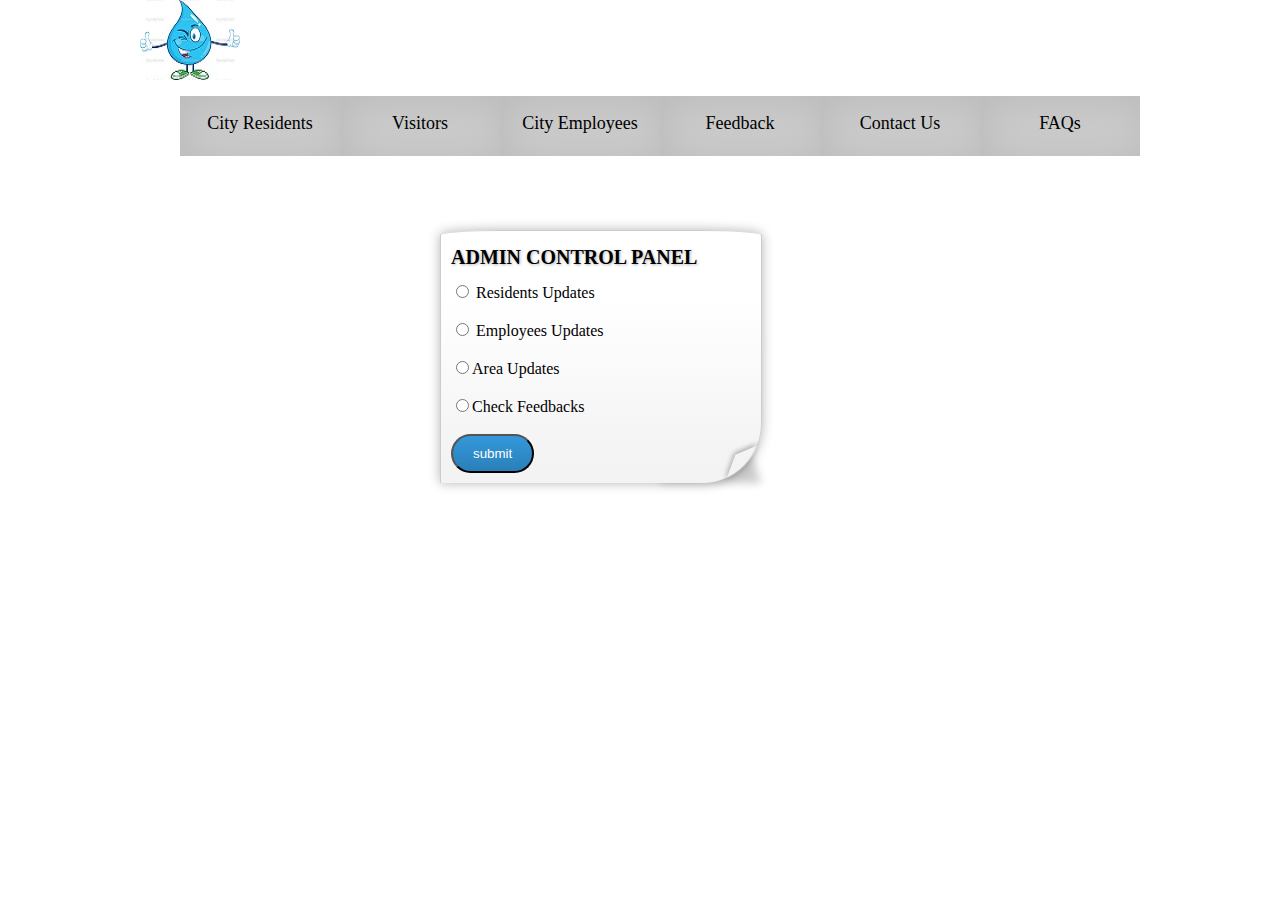
<file: admin_login_main.html>
<!DOCTYPE html PUBLIC "-//W3C//DTD XHTML 1.0 Transitional//EN" "http://www.w3.org/TR/xhtml1/DTD/xhtml1-transitional.dtd">
<html xmlns="http://www.w3.org/1999/xhtml">
<head>
<meta http-equiv="Content-Type" content="text/html; charset=utf-8" />
<link href="layout.css" rel="stylesheet" type="text/css" />
<link href="admin_login_main.css" rel="stylesheet" type="text/css" />
<title>ADMIN LOGIN</title>
</head>



<body>
 <div id="logo">
  <img src="logo.jpg" />
 </div>
  <div id="menu">
   <nav>
     <ul>
       <li><a href="residentlogin.php">City Residents</a></li>
       <li><a href="visitor.php">Visitors</a></li>
       <li><a href="employee.html">City Employees</a></li>
       <li><a href="feedback_form.html">Feedback</a></li>
       <li><a href="contactus.html">Contact Us</a></li>
	    <li><a href="FAQs.html">FAQs</a></li>
     </ul>
    </nav>
  </div>

  
  <div id="center" class="box6">
  <form action="updateprocess.php" method="POST">
     <h1>ADMIN CONTROL PANEL</h1> 
	 <input type="radio" name="update"  value="resident"> Residents Updates<br/><br/>
     <input type="radio" name="update"  value="employee"> Employees Updates<br><br/>
	 <input type="radio" name="update"  value="areainfo">Area Updates<br><br/>
	 <input type="radio" name="update"  value="feedback">Check Feedbacks<br><br/>
	 <input type="submit" name="submit" value="submit" class="btn">

  </form>
  </div>
  </body>
</html>
</file>
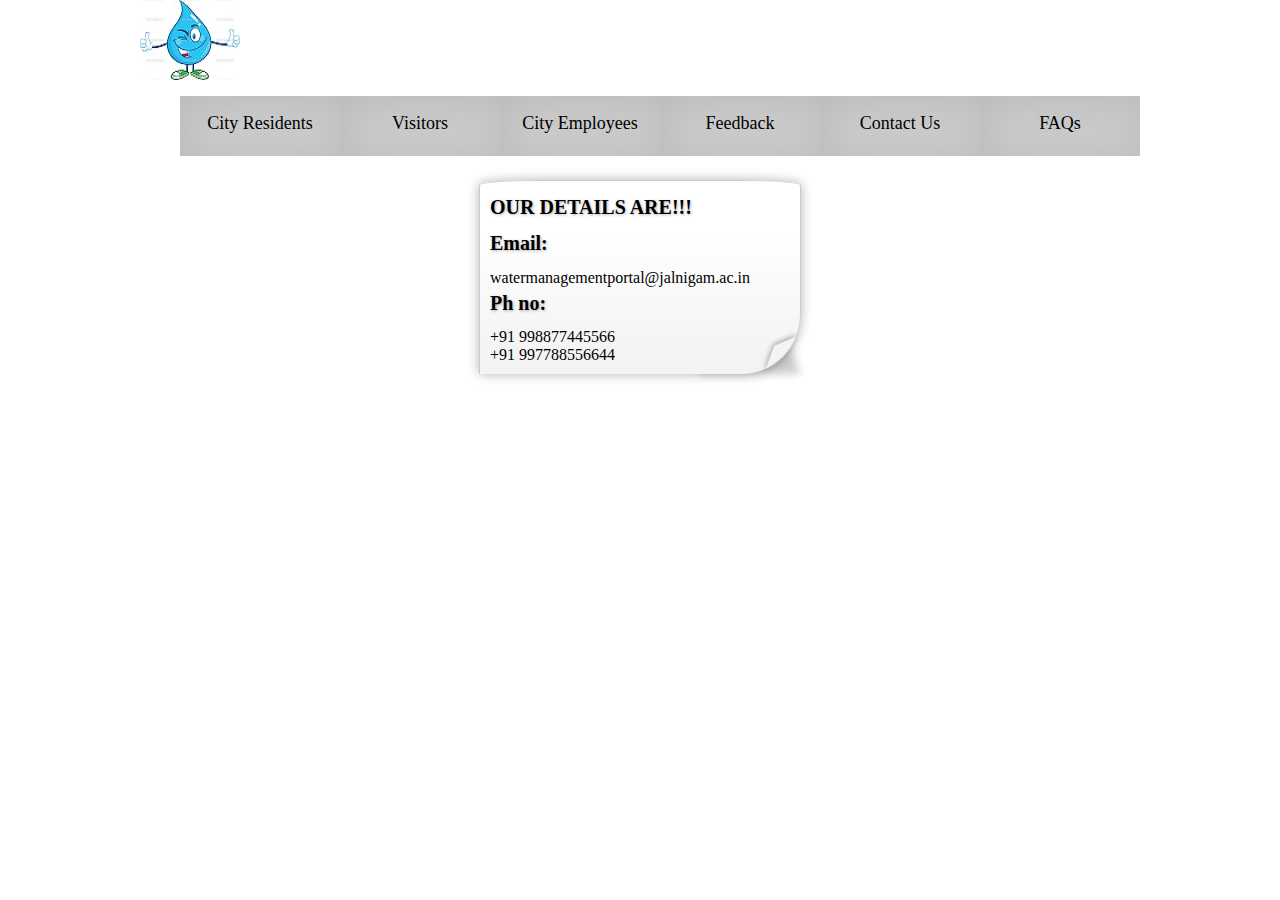
<file: contactus.html>
<!DOCTYPE html PUBLIC "-//W3C//DTD XHTML 1.0 Transitional//EN" "http://www.w3.org/TR/xhtml1/DTD/xhtml1-transitional.dtd">
<html xmlns="http://www.w3.org/1999/xhtml">
<head>
<meta http-equiv="Content-Type" content="text/html; charset=utf-8" />
<link href="layout.css" rel="stylesheet" type="text/css" />
<script type="text/javascript" src="scriptfile.js" ></script>
<title>VISITOR'S PAGE</title>

</head>



<body>
<div id="logo">
  <img src="logo.jpg" />
 </div>
  <div id="menu">
   <nav>
     <ul>
        <li><a href="residentlogin.php">City Residents</a></li>
       <li><a href="visitor.php">Visitors</a></li>
       <li><a href="employee.html">City Employees</a></li>
       <li><a href="feedback_form.html">Feedback</a></li>
       <li><a href="contactus.html">Contact Us</a></li>
	    <li><a href="FAQs.html">FAQs</a></li>
     </ul>
    </nav>
  </div>
	 <div class="box6" style="margin-top:100px;">
	  <h1>OUR DETAILS ARE!!!</h1>
	  <h1>Email:</h1>watermanagementportal@jalnigam.ac.in<br/>
	  <h1>Ph no:</h1> +91 998877445566<br>
	         +91 997788556644
     </div>
</body>
</html>
</file>
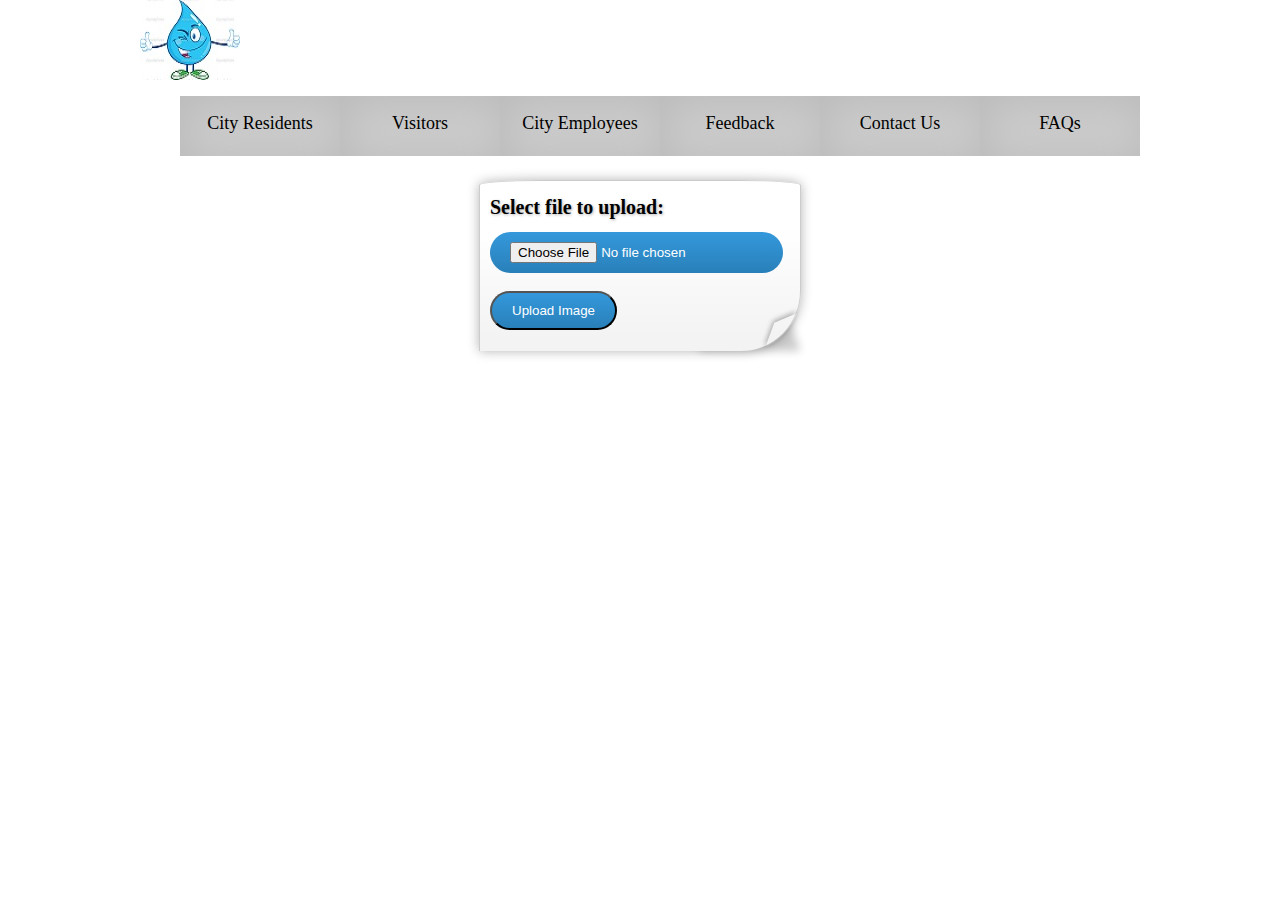
<file: employee.html>
<!DOCTYPE html PUBLIC "-//W3C//DTD XHTML 1.0 Transitional//EN" "http://www.w3.org/TR/xhtml1/DTD/xhtml1-transitional.dtd">
<html xmlns="http://www.w3.org/1999/xhtml">
<head>
<meta http-equiv="Content-Type" content="text/html; charset=utf-8" />
<link href="layout.css" rel="stylesheet" type="text/css" />
<script type="text/javascript" src="scriptfile.js" ></script>
<title>Untitled Document</title>
</head>



<body>
<div id="logo">
  <img src="logo.jpg" />
 </div>
  <div id="menu">
   <nav>
     <ul>
        <li><a href="residentlogin.php">City Residents</a></li>
       <li><a href="visitor.php">Visitors</a></li>
       <li><a href="employee.html">City Employees</a></li>
       <li><a href="feedback_form.html">Feedback</a></li>
       <li><a href="contactus.html">Contact Us</a></li>
	    <li><a href="FAQs.html">FAQs</a></li>
     </ul>
    </nav>
  </div>
  
  
  <div class="box6" style="margin-top:100px;">
  
   <form action="employeeupload.php" method="post" enctype="multipart/form-data">
    <h1>Select file to upload:</h1>
    <input type="file" name="fileToUpload" id="fileToUpload" class="btn" ><br/><br/>
    <input type="submit" value="Upload Image" name="submit" class="btn">
  </div>
 
 <div id="footer">

 </div>
 
</body>
</html>
</file>
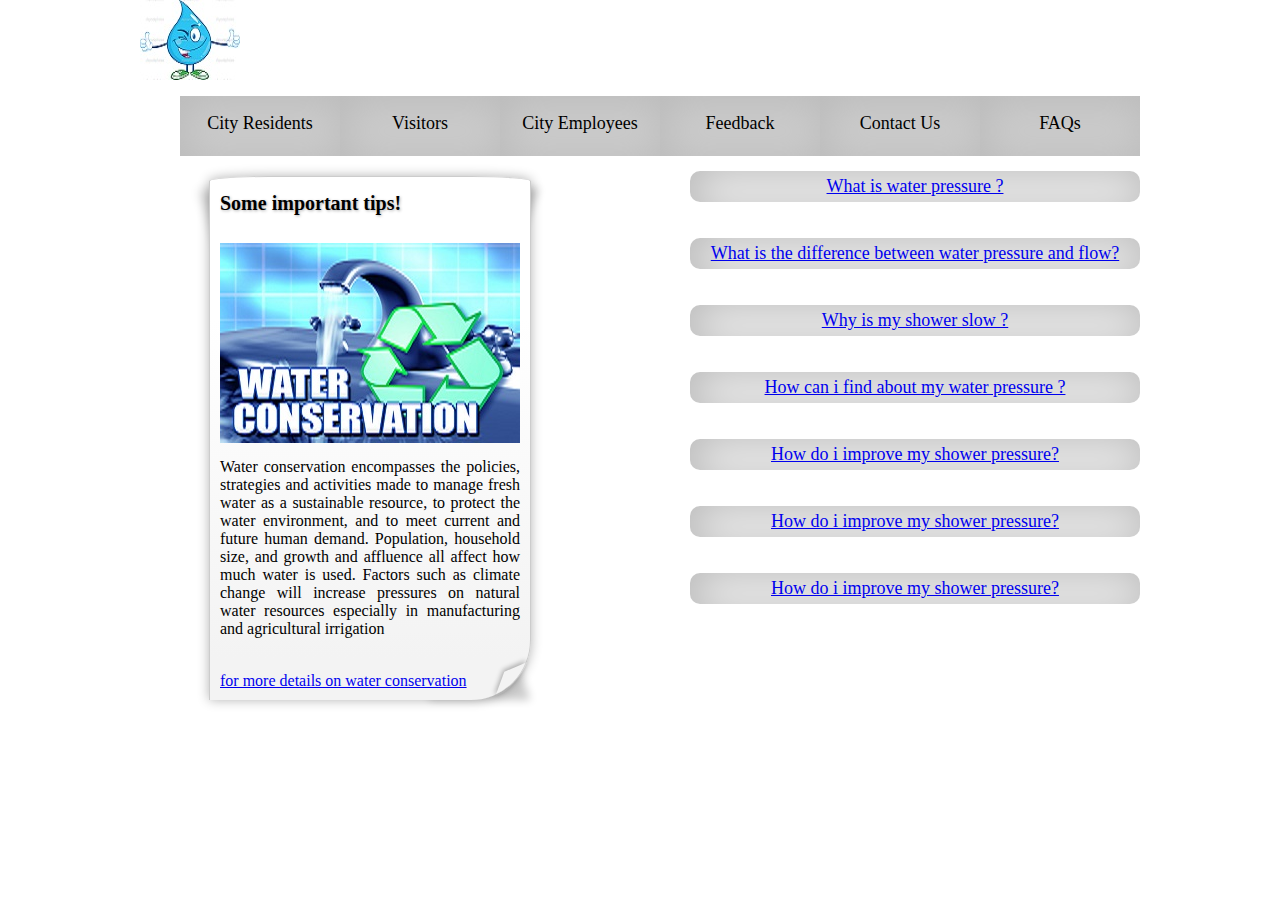
<file: FAQs.html>
<!DOCTYPE html PUBLIC "-//W3C//DTD XHTML 1.0 Transitional//EN" "http://www.w3.org/TR/xhtml1/DTD/xhtml1-transitional.dtd">
<html xmlns="http://www.w3.org/1999/xhtml">
<head>
<meta http-equiv="Content-Type" content="text/html; charset=utf-8" />
<link href="layout.css" rel="stylesheet" type="text/css" />
<title>FAQs</title>
</head>



<body>
<div id="logo">
  <img src="logo.jpg" />
 </div>
  <div id="menu">
   <nav>
     <ul>
      <li><a href="residentlogin.php">City Residents</a></li>
       <li><a href="visitor.php">Visitors</a></li>
       <li><a href="employee.html">City Employees</a></li>
       <li><a href="feedback_form.html">Feedback</a></li>
       <li><a href="contactus.html">Contact Us</a></li>
	    <li><a href="FAQs.html">FAQs</a></li>
     </ul>
    </nav>
  </div>
  
  <div id="meat">
      <div id="contentleft_faq">
        <div class="box6">
       <h1>Some important tips!</h1>   
       <img src="water-conservation.jpg"/>
        <p>
        Water conservation encompasses the policies, strategies and activities made to manage fresh water as a sustainable resource, to protect the water environment, and to meet current and future human demand. Population, household size, and growth and affluence all affect how much water is used. Factors such as climate change will increase pressures on natural water resources especially in manufacturing and agricultural irrigation
       </p>
    
       <br />
       <a href="https://en.wikipedia.org/wiki/Water_conservation">for more details on water conservation </a>
       <div class="box6_corner_lf"></div>
       <div class="box6_corner_rt"></div>
</div>
      </div>
  
     <div id="contentright_faq">
      
	   <div id="faqbox"><a href="#">What is water pressure ?</a></div><br/><br/>
	   <div id="faqbox"><a href="#">What is the difference between water pressure and flow?</a></div><br/><br/>
	   <div id="faqbox"><a href="#">Why is my shower slow ?</a></div><br/><br/>
	   <div id="faqbox"><a href="#">How can i find about my water pressure ?</a></div><br/><br/>
	   <div id="faqbox"><a href="#">How do i improve my shower pressure?</a></div><br/><br/>
	   <div id="faqbox"><a href="#">How do i improve my shower pressure?</a></div><br/><br/>
	   <div id="faqbox"><a href="#">How do i improve my shower pressure?</a></div><br/><br/>
     </div>
 </div>
  
 <div id="footer">
 </div>
 
</body>
</html>
</file>
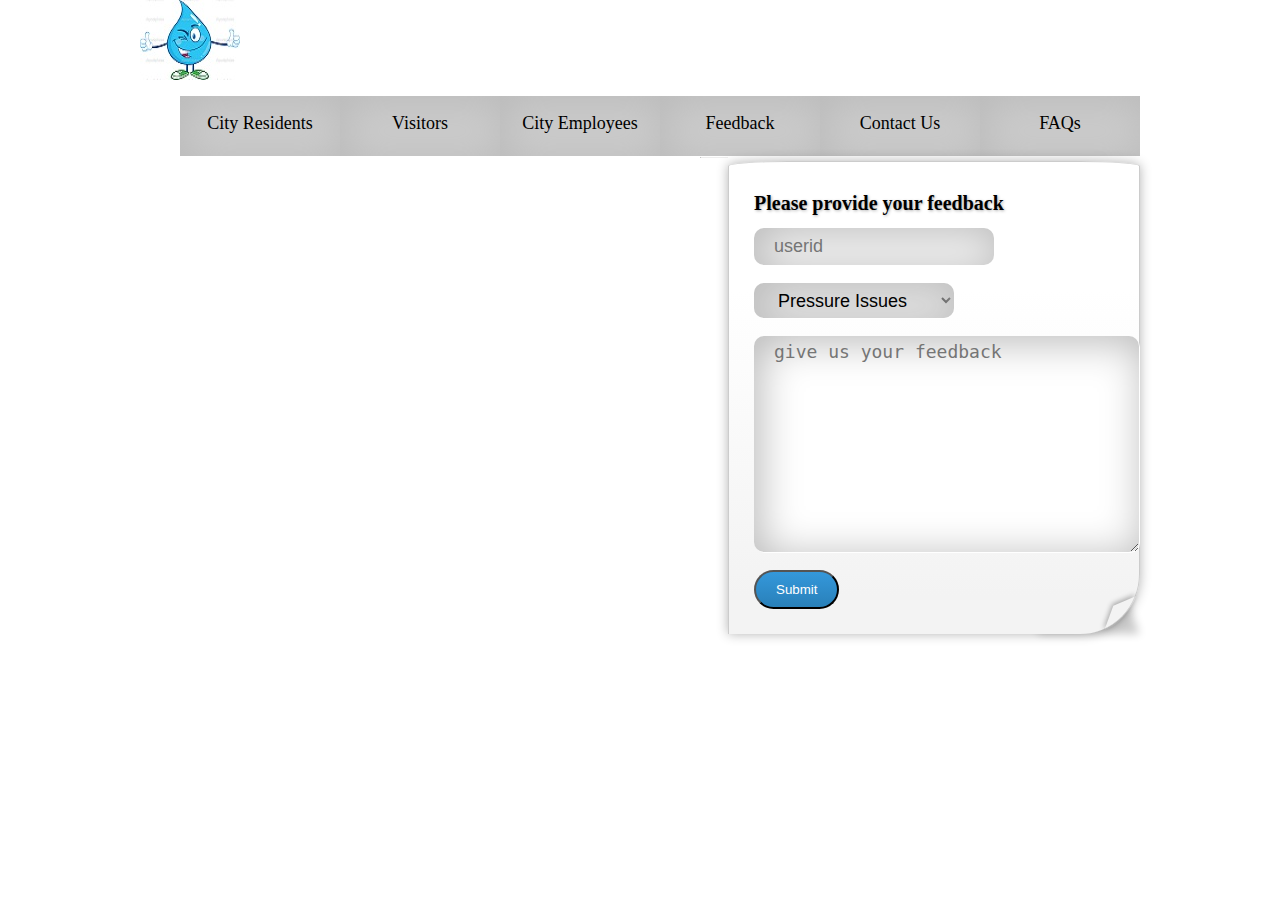
<file: feedback_form.html>
<!DOCTYPE html PUBLIC "-//W3C//DTD XHTML 1.0 Transitional//EN" "http://www.w3.org/TR/xhtml1/DTD/xhtml1-transitional.dtd">
<html xmlns="http://www.w3.org/1999/xhtml">
<head>
<meta http-equiv="Content-Type" content="text/html; charset=utf-8" />
<link href="layout.css" rel="stylesheet" type="text/css" />
<title>Feedback Page</title>
</head>



<body>
<div id="logo">
  <img src="logo.jpg" />
 </div>
  <div id="menu">
   <nav>
     <ul>
       <li><a href="residentlogin.php">City Residents</a></li>
       <li><a href="visitor.php">Visitors</a></li>
       <li><a href="employee.html">City Employees</a></li>
       <li><a href="feedback_form.html">Feedback</a></li>
       <li><a href="contactus.html">Contact Us</a></li>
	    <li><a href="FAQs.html">FAQs</a></li>
     </ul>
    </nav>
  </div>
  
  <div id="meat">
  <div id="contentleft_map">

  </div>
  
  <div id="contentright" class="box6">
  <form id="loginform" action="feedback_form.php" method="post" name="login">
  <h1>Please provide your feedback</h1>
  <input name="userid" type="text" placeholder="userid" class="styletext" required/><br/><br/>
  <select class="styletext" name="issue">
  <option value="pressure">Pressure Issues</option>
  <option value="quality">Quality Issues</option>
  <option value="pollution">Pollution Incident</option>
  <option value="other">Other</option>
</select><br/><br/>
  <textarea placeholder="give us your feedback"  rows="10" cols="30" name="feedback"></textarea><br/><br/>
  <input name="feedbacksub" type="submit" value="Submit" class="btn"/>
 
  </form>
  </div>
 </div>
  <hr />
 <div id="footer">
 </div>
 
</body>
</html>
</file>
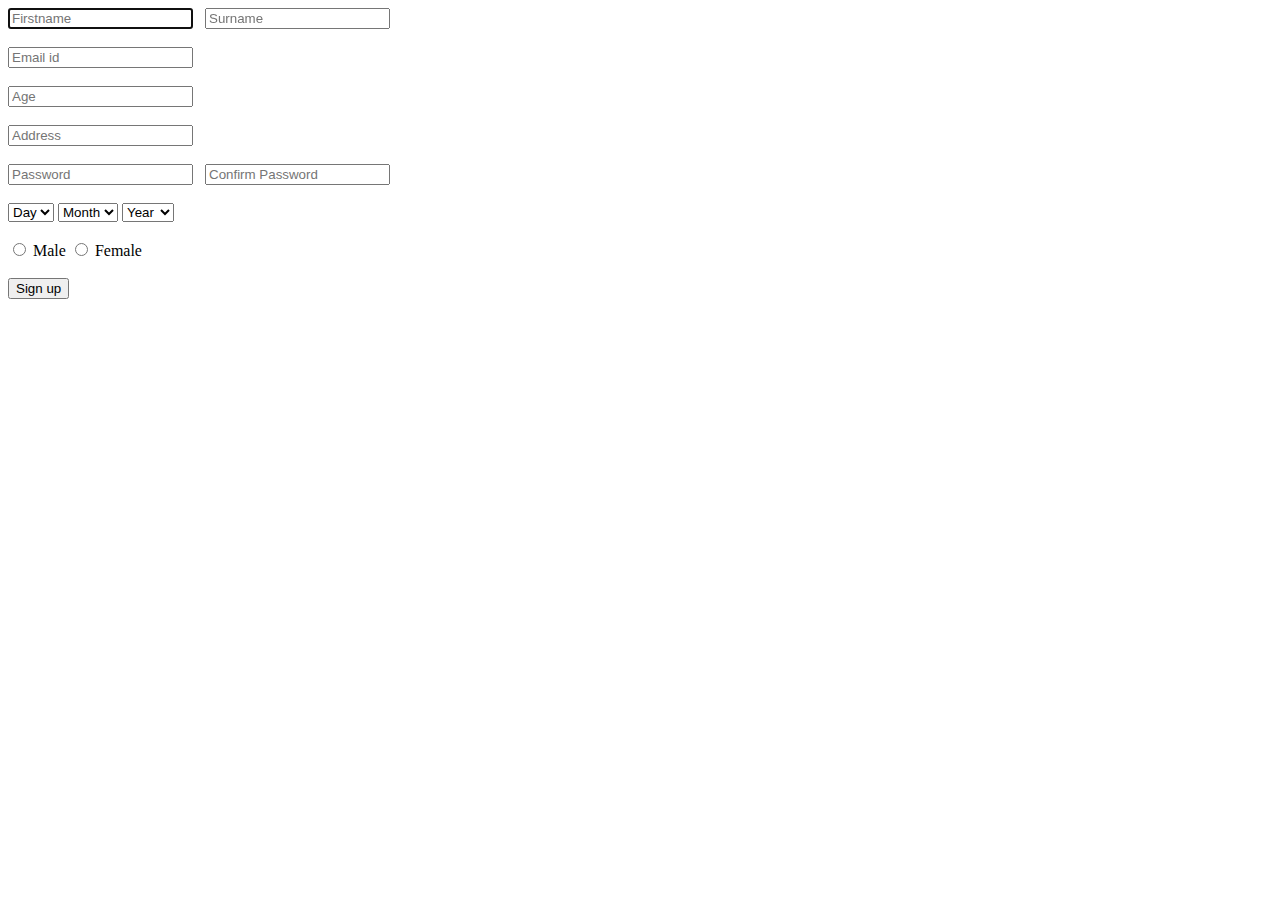
<file: signup_form_general.html>
<!DOCTYPE html>
<html>
<head>
<meta charset="utf-8">
<title>SIGNUP PAGE</title>
</head>
<body>
<form action="formsignup.php" method="POST">
      
      <input type="text" id="firstname" placeholder="Firstname" name="firstname"  autofocus required/> &nbsp;
	  <input type="text" id="lastname" placeholder="Surname" name="surname" required/><br /><br />
	  <input type="email" id="email" placeholder="Email id" name="email"required/><br /><br />
	  <input type="text" id="age" placeholder="Age" name="age"required/><br /><br />
	  <input type="text" id="address" placeholder="Address" name="address"><br /><br />
	  <input type="password" id="password" placeholder="Password" name="password" required/> &nbsp;
	  <input type="password" id="cpassword" placeholder="Confirm Password" name="confirmpass" required/><br /><br />
	
	  
	  
	  <select aria-label="Day" name="birthday_day" id="day" title="Day" ><option value="0" selected="1">Day</option><option value="1">1</option><option value="2">2</option><option value="3">3</option><option value="4">4</option><option value="5">5</option><option value="6">6</option><option value="7">7</option><option value="8">8</option><option value="9">9</option><option value="10">10</option><option value="11">11</option><option value="12">12</option><option value="13">13</option><option value="14">14</option><option value="15">15</option><option value="16">16</option><option value="17">17</option><option value="18">18</option><option value="19">19</option><option value="20">20</option><option value="21">21</option><option value="22">22</option><option value="23">23</option><option value="24">24</option><option value="25">25</option><option value="26">26</option><option value="27">27</option><option value="28">28</option><option value="29">29</option><option value="30">30</option><option value="31">31</option></select>
	  
	  <select aria-label="Month" name="birthday_month" id="month" title="Month" ><option value="0" selected="1">Month</option><option value="1">Jan</option><option value="2">Feb</option><option value="3">Mar</option><option value="4">Apr</option><option value="5">May</option><option value="6">Jun</option><option value="7">Jul</option><option value="8">Aug</option><option value="9">Sept</option><option value="10">Oct</option><option value="11">Nov</option><option value="12">Dec</option></select>
	
	 <select aria-label="Year" name="birthday_year" id="year" title="Year" ><option value="0" selected="1">Year</option>
	 <option value="2016">2016</option><option value="2015">2015</option><option value="2014">2014</option><option value="2013">2013</option><option value="2012">2012</option><option value="2011">2011</option><option value="2010">2010</option><option value="2009">2009</option><option value="2008">2008</option><option value="2007">2007</option><option value="2006">2006</option><option value="2005">2005</option><option value="2004">2004</option><option value="2003">2003</option><option value="2002">2002</option><option value="2001">2001</option><option value="2000">2000</option><option value="1999">1999</option><option value="1998">1998</option><option value="1997">1997</option><option value="1996">1996</option><option value="1995">1995</option><option value="1994">1994</option><option value="1993">1993</option><option value="1992">1992</option><option value="1991">1991</option><option value="1990">1990</option><option value="1989">1989</option><option value="1988">1988</option><option value="1987">1987</option><option value="1986">1986</option><option value="1985">1985</option><option value="1984">1984</option><option value="1983">1983</option><option value="1982">1982</option><option value="1981">1981</option><option value="1980">1980</option><option value="1979">1979</option><option value="1978">1978</option><option value="1977">1977</option><option value="1976">1976</option><option value="1975">1975</option><option value="1974">1974</option><option value="1973">1973</option><option value="1972">1972</option><option value="1971">1971</option><option value="1970">1970</option><option value="1969">1969</option><option value="1968">1968</option><option value="1967">1967</option><option value="1966">1966</option><option value="1965">1965</option><option value="1964">1964</option><option value="1963">1963</option><option value="1962">1962</option><option value="1961">1961</option><option value="1960">1960</option><option value="1959">1959</option><option value="1958">1958</option><option value="1957">1957</option><option value="1956">1956</option><option value="1955">1955</option><option value="1954">1954</option><option value="1953">1953</option><option value="1952">1952</option><option value="1951">1951</option><option value="1950">1950</option><option value="1949">1949</option><option value="1948">1948</option><option value="1947">1947</option><option value="1946">1946</option><option value="1945">1945</option><option value="1944">1944</option><option value="1943">1943</option><option value="1942">1942</option><option value="1941">1941</option><option value="1940">1940</option><option value="1939">1939</option><option value="1938">1938</option><option value="1937">1937</option><option value="1936">1936</option><option value="1935">1935</option><option value="1934">1934</option><option value="1933">1933</option><option value="1932">1932</option><option value="1931">1931</option><option value="1930">1930</option><option value="1929">1929</option><option value="1928">1928</option><option value="1927">1927</option><option value="1926">1926</option><option value="1925">1925</option><option value="1924">1924</option><option value="1923">1923</option><option value="1922">1922</option><option value="1921">1921</option><option value="1920">1920</option><option value="1919">1919</option><option value="1918">1918</option><option value="1917">1917</option><option value="1916">1916</option><option value="1915">1915</option><option value="1914">1914</option><option value="1913">1913</option><option value="1912">1912</option><option value="1911">1911</option><option value="1910">1910</option><option value="1909">1909</option><option value="1908">1908</option><option value="1907">1907</option><option value="1906">1906</option><option value="1905">1905</option>
	 </select><br/><br/>
	 
	  <input type="radio" name="sex" value="male"> Male
      <input type="radio" name="sex" value="female"> Female<br><br/>
	  
	  <input type="submit" name="submit" value="Sign up">
	 
	  
	  
</form>
<body>
</html>
</file>
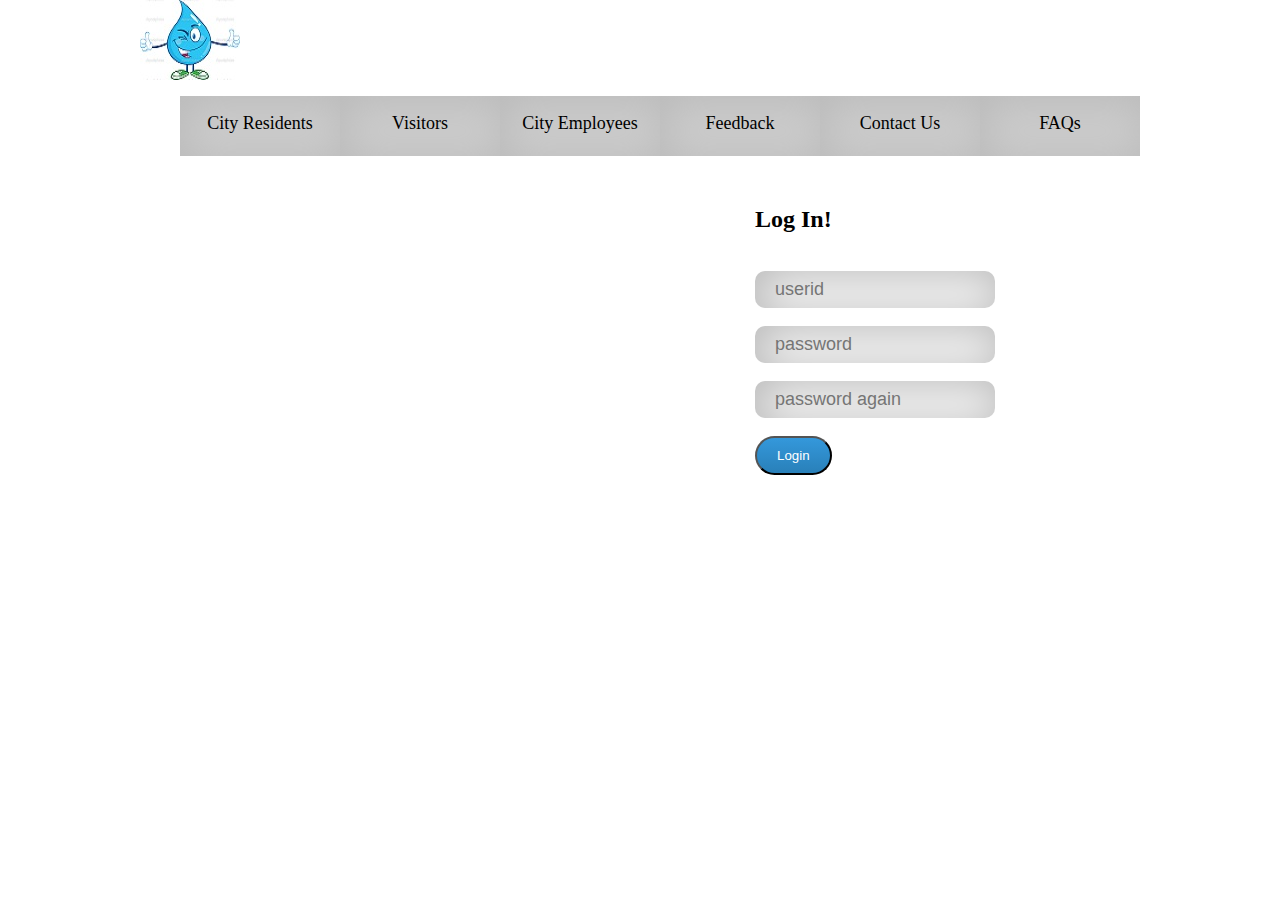
<file: template.html>
<!DOCTYPE html PUBLIC "-//W3C//DTD XHTML 1.0 Transitional//EN" "http://www.w3.org/TR/xhtml1/DTD/xhtml1-transitional.dtd">
<html xmlns="http://www.w3.org/1999/xhtml">
<head>
<meta http-equiv="Content-Type" content="text/html; charset=utf-8" />
<link href="layout.css" rel="stylesheet" type="text/css" />
<title>Untitled Document</title>
</head>



<body>
<div id="logo">
  <img src="logo.jpg" />
 </div>
  <div id="menu">
   <nav>
     <ul>
       <li><a href="#">City Residents</a></li>
       <li><a href="#">Visitors</a></li>
       <li><a href="#">City Employees</a></li>
       <li><a href="#">Feedback</a></li>
       <li><a href="#">Contact Us</a></li>
	   <li><a href="#">FAQs</a></li>
     </ul>
    </nav>
  </div>
  
  <div id="meat">
  <div id="contentleft_map">
  <!--<script src='https://maps.googleapis.com/maps/api/js?v=3.exp'></script><div style='overflow:hidden;height:400px;width:600px;'><div id='gmap_canvas' style='height:400px;width:600px;'></div><style>#gmap_canvas img{max-width:none!important;background:none!important}</style></div> <a href='https://mapswebsite.net/'>google map html embed</a> <script type='text/javascript' src='https://embedmaps.com/google-maps-authorization/script.js?id=78dce0bce733dab8ba34d007823f3c148ac9b803'></script><script type='text/javascript'>function init_map(){var myOptions = {zoom:12,center:new google.maps.LatLng(12.9165167,79.13249859999996),mapTypeId: google.maps.MapTypeId.ROADMAP};map = new google.maps.Map(document.getElementById('gmap_canvas'), myOptions);marker = new google.maps.Marker({map: map,position: new google.maps.LatLng(12.9165167,79.13249859999996)});infowindow = new google.maps.InfoWindow({content:'<strong>map</strong><br><br>632014 vellore<br>'});google.maps.event.addListener(marker, 'click', function(){infowindow.open(map,marker);});infowindow.open(map,marker);}google.maps.event.addDomListener(window, 'load', init_map);</script> -->
  </div>
  
  <div id="contentright">
  <form id="loginform" action="" method="post" name="login"><h2>Log In!</h2><br/>
  <input name="userid" type="text" placeholder="userid" class="styletext" required/><br/><br/>
  <input name="password" type="password" placeholder="password" class="styletext" required/><br/><br/>
  <input name="password" type="password" placeholder="password again" class="styletext" required/><br/><br/>
  <input name="login" type="submit" value="Login" class="btn"/>
  </form>
  </div>
 </div>
  


 
</body>
</html>
</file>
<file: layout.css>
@charset "utf-8";
/* CSS Document */
body{
	margin:auto;
	padding:0px;
	width:1000px;
	
	}
nav ul li{
	list-style-type:none;
	display:block;
	float:left;
	width:160px;
	height:60px;
	text-align:center;
	line-height:55px;
	background-color:#CCC;
	font-size:18px;
	box-shadow: 1px 1px 0 0 #FFF, 5px 5px 40px 2px #BBB inset;
    -moz-box-shadow: 1px 1px 0 0 #FFF, 5px 5px 40px 2px #BBB inset;
    -webkit-box-shadow: 1px 1px 0 0 #FFF, 5px 5px 40px 2px #BBB inset;
    -webkit-background-clip: padding-box;
    outline: 0;
	
}
nav ul li a {
	text-decoration:none;
	color:black;
	
}

nav ul li:hover{
	background-color:#00F;
	
}
nav ul li:hover a {
	display:block;
}

#contentleft_map
{
	float:left;
	width:550px;
	margin-top:5px;
	padding:5px;
	height:auto;
}
#contentright
{
	float:right;
	width:380px;
	margin-top:5px;
	padding:5px;
	height:auto;
	padding:15px;
}
#loginform{
	padding:10px;
}
    .styletext {
    padding: 1px 20px;
    border: 0;
    height: 35px;
    width: 200px;
    border-radius: 10px;
    -moz-border-radius: 10px;
    -webkit-border-radius: 10px;
    box-shadow: 1px 1px 0 0 #FFF, 5px 5px 40px 2px #BBB inset;
    -moz-box-shadow: 1px 1px 0 0 #FFF, 5px 5px 40px 2px #BBB inset;
    -webkit-box-shadow: 1px 1px 0 0 #FFF, 5px 5px 40px 2px #BBB inset;
    -webkit-background-clip: padding-box;
	font-size:18px;
    outline: 0;
	color:black;
}
   .styletextsignup {
    padding: 1px 20px;
    border: 0;
    height: 35px;
    width: 100px;
    border-radius: 10px;
    -moz-border-radius: 10px;
    -webkit-border-radius: 10px;
    box-shadow: 1px 1px 0 0 #FFF, 5px 5px 40px 2px #BBB inset;
    -moz-box-shadow: 1px 1px 0 0 #FFF, 5px 5px 40px 2px #BBB inset;
    -webkit-box-shadow: 1px 1px 0 0 #FFF, 5px 5px 40px 2px #BBB inset;
    -webkit-background-clip: padding-box;
	font-size:18px;
    outline: 0;
	color:black;
}
.styletextsignupp {
    padding: 1px 20px;
    border: 0;
    height: 35px;
    width:150px;
    border-radius: 10px;
    -moz-border-radius: 10px;
    -webkit-border-radius: 10px;
    box-shadow: 1px 1px 0 0 #FFF, 5px 5px 40px 2px #BBB inset;
    -moz-box-shadow: 1px 1px 0 0 #FFF, 5px 5px 40px 2px #BBB inset;
    -webkit-box-shadow: 1px 1px 0 0 #FFF, 5px 5px 40px 2px #BBB inset;
    -webkit-background-clip: padding-box;
	font-size:18px;
    outline: 0;
	color:black;
}
.styletextlongboxsignup {
    padding: 1px 20px;
    border: 0;
    height: 35px;
    border-radius: 10px;
    -moz-border-radius: 10px;
    -webkit-border-radius: 10px;
    box-shadow: 1px 1px 0 0 #FFF, 5px 5px 40px 2px #BBB inset;
    -moz-box-shadow: 1px 1px 0 0 #FFF, 5px 5px 40px 2px #BBB inset;
    -webkit-box-shadow: 1px 1px 0 0 #FFF, 5px 5px 40px 2px #BBB inset;
    -webkit-background-clip: padding-box;
	font-size:18px;
    outline: 0;
	color:black;
}

.styletextsignupmonth{
    padding: 1px 20px;
    border: 0;
    height: 35px;
	
    border-radius: 10px;
    -moz-border-radius: 10px;
    -webkit-border-radius: 10px;
    box-shadow: 1px 1px 0 0 #FFF, 5px 5px 40px 2px #BBB inset;
    -moz-box-shadow: 1px 1px 0 0 #FFF, 5px 5px 40px 2px #BBB inset;
    -webkit-box-shadow: 1px 1px 0 0 #FFF, 5px 5px 40px 2px #BBB inset;
    -webkit-background-clip: padding-box;
	font-size:18px;
    outline: 0;
	color:black;
}
  
}
.styletextarea {
    padding: 1px 20px;
	padding-top:5px;
    border: 0;
    border-radius: 10px;
    -moz-border-radius: 10px;
    -webkit-border-radius: 10px;
    box-shadow: 1px 1px 0 0 #FFF, 5px 5px 40px 2px #BBB inset;
    -moz-box-shadow: 1px 1px 0 0 #FFF, 5px 5px 40px 2px #BBB inset;
    -webkit-box-shadow: 1px 1px 0 0 #FFF, 5px 5px 40px 2px #BBB inset;
    -webkit-background-clip: padding-box;
    outline: 0;
	font-size:18px;
	
}
.btn {
  background: #3498db;
  background-image: -webkit-linear-gradient(top, #3498db, #2980b9);
  background-image: -moz-linear-gradient(top, #3498db, #2980b9);
  background-image: -ms-linear-gradient(top, #3498db, #2980b9);
  background-image: -o-linear-gradient(top, #3498db, #2980b9);
  background-image: linear-gradient(to bottom, #3498db, #2980b9);
  -webkit-border-radius: 28;
  -moz-border-radius: 28;
  border-radius: 28px;
  font-family: Arial;
  color: #ffffff;
  font-size:16 px;
  padding: 10px 20px 10px 20px;
  text-decoration: none;
}

.btn:hover {
  background:#CCC;
  background-image: -webkit-linear-gradient(top, #3cb0fd, #3498db);
  background-image: -moz-linear-gradient(top, #3cb0fd, #3498db);
  background-image: -ms-linear-gradient(top, #3cb0fd, #3498db);
  background-image: -o-linear-gradient(top, #3cb0fd, #3498db);
  background-image: linear-gradient(to bottom, #3cb0fd, #3498db);
  text-decoration: none;
}
#faqbox{
	padding:5px;
	text-align:center;
	-moz-border-radius: 10px;
    -webkit-border-radius: 10px;
    box-shadow: 1px 1px 0 0 #FFF, 5px 5px 40px 2px #BBB inset;
    -moz-box-shadow: 1px 1px 0 0 #FFF, 5px 5px 40px 2px #BBB inset;
    -webkit-box-shadow: 1px 1px 0 0 #FFF, 5px 5px 40px 2px #BBB inset;
    -webkit-background-clip: padding-box;
    outline: 0;
	font-size:18px;
}
#contentleft_faq
{
	width:380px;
	padding-left:40px;
	float:left;
}
.box6{
    margin: 20px auto;
    width: 300px;
    min-height: 150px;
    padding: 10px;
    position:relative;
    background: -webkit-gradient(linear, 0% 20%, 0% 92%, from(#fff), to(#f3f3f3), color-stop(.1,#fff));
    border-top: 1px solid #ccc;
    border-right: 1px solid #ccc;
    border-left: 1px solid #ccc;
    -webkit-border-top-left-radius: 60px 5px;
    -webkit-border-top-right-radius: 60px 5px;
    -webkit-border-bottom-right-radius: 60px 60px ;
    -webkit-box-shadow: 0px 0px 12px rgba(0, 0, 0, 0.3) ;
    
}

.box6:before{
    content:'';    
    width: 25px;
    height: 20px;
    position: absolute;
    bottom:0;
    right:0;
    -webkit-border-bottom-right-radius: 30px;
    -webkit-box-shadow: -2px -2px 5px rgba(0, 0, 0, 0.3);
    -webkit-transform:
    rotate(-20deg)
    skew(-40deg,-3deg)
    translate(-13px,-13px);
}

.box6:after{
    content: '';
    z-index: -10;
    width: 100px;
    height: 100px;
    position:absolute;
    bottom:0;
    right:0;
    background: rgba(0, 0, 0, 0.2);
    display: inline-block;
    -webkit-box-shadow: 20px 20px 8px rgba(0, 0, 0, 0.2);
    -webkit-transform: rotate(0deg)
                        translate(-45px,-20px)
                           skew(20deg);
}
.box6_corner_lf{
    width: 100px;
    height: 100px;
    top:0; left:0;
    position:absolute;
    z-index:-6;
    display: inline-block;
    -webkit-box-shadow: -10px -10px 10px rgba(0, 0, 0, 0.2);
    -webkit-transform: rotate(2deg)
                        translate(20px,25px)
                           skew(20deg);
}

.box6_corner_rt{
    content: '';
    width: 50px;
    height: 50px;
    top:0; right:0;
    position:absolute;
    display: inline-block;
    z-index:-6;
    -webkit-box-shadow: 10px -10px 8px rgba(0, 0, 0, 0.2);
    -webkit-transform: rotate(2deg)
                        translate(-14px,20px)
                           skew(-20deg);
}

.box6 img {
    width: 100%;
    margin-top: 15px;
}

p{ 
    margin-top: 15px;
    text-align: justify;
}

h1{
    font-size: 20px;
    font-weight: bold;
    margin-top: 5px; 
    text-shadow: 1px 1px 3px rgba(0,0,0,0.3);
}
.highlighted{
    font-size: 16px;
    font-weight: bold;
    margin-top: 5px; 
    text-shadow: 1px 1px 3px rgba(0,0,0,0.3);
}


#contentright_faq
{
	margin-top:15px;
	float:right;
	width:450px;
}
textarea
{
	padding: 1px 20px;
	padding-top:5px;
    border: 0;
    border-radius: 10px;
    -moz-border-radius: 10px;
    -webkit-border-radius: 10px;
    box-shadow: 1px 1px 0 0 #FFF, 5px 5px 40px 2px #BBB inset;
    -moz-box-shadow: 1px 1px 0 0 #FFF, 5px 5px 40px 2px #BBB inset;
    -webkit-box-shadow: 1px 1px 0 0 #FFF, 5px 5px 40px 2px #BBB inset;
    -webkit-background-clip: padding-box;
    outline: 0;
	font-size:18px;
}
#signupform{
	padding-top:5px;
}
</file>
<file: admin_login_main.css>
#center{
	width:300px;
	margin-left:300px;
	margin-top:150px;
}
</file>
